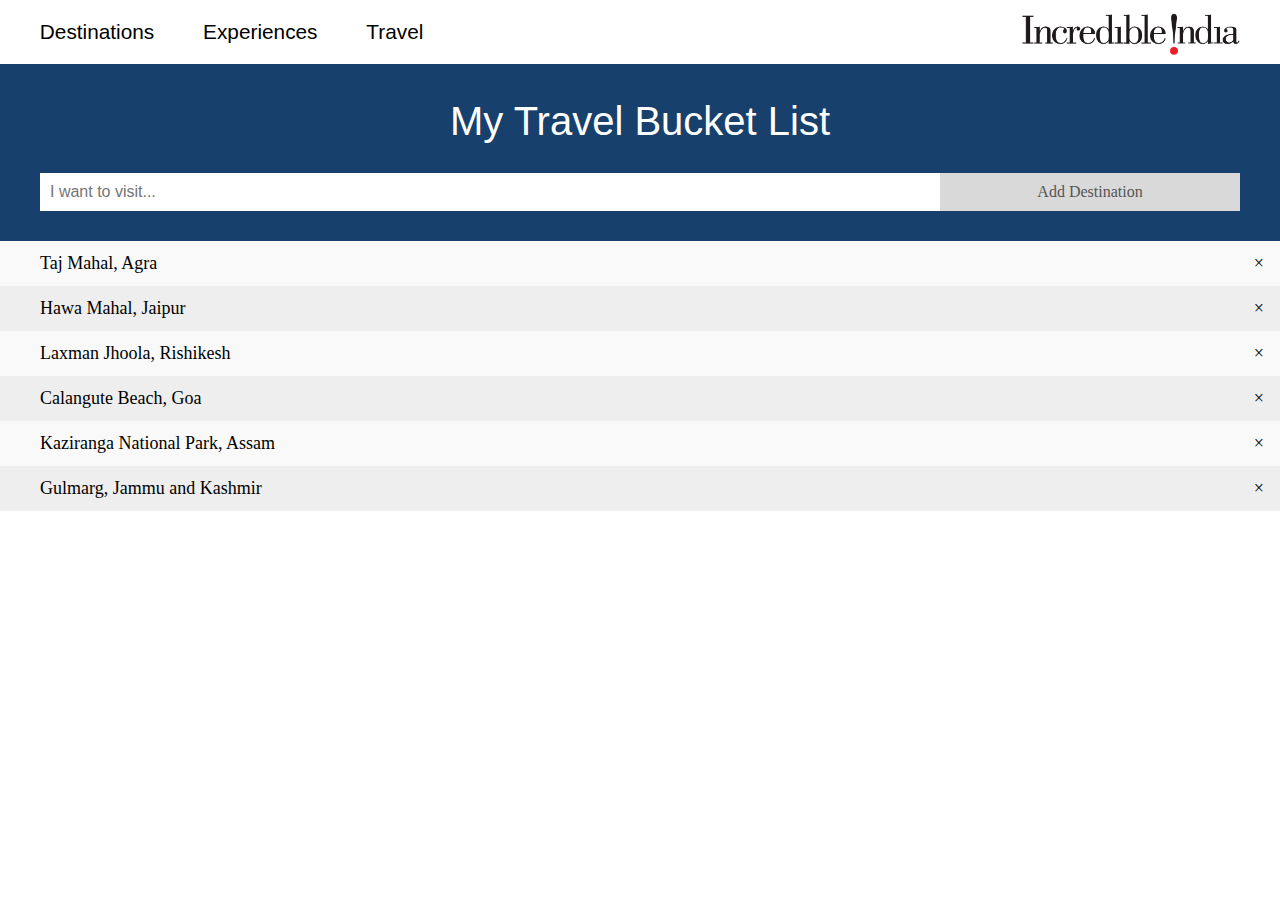
<file: todo/index.html>
<!DOCTYPE html>
<html>
<head>
    <title>My travel Bucket List</title>
    <link rel="stylesheet" href="app.css">
  </head>
<body>
  <nav>
    <div>
        <button>Destinations</button>
        <button>Experiences</button>
        <button>Travel</button>
        <a href="..//Index.html"><img src="../Logos/logo.png"></a>
    </div>
</nav>
<div id="myDIV" class="header">
  <h2 style="margin-bottom:30px; margin-top :5px">My Travel Bucket List</h2>
  <input type="text" id="myInput" placeholder="I want to visit...">
  <span onclick="newElement()" class="addBtn">Add Destination</span>
</div>
<ul id="myUL">
  <li>Taj Mahal, Agra</li>
  <li>Hawa Mahal, Jaipur</li>
  <li>Laxman Jhoola, Rishikesh</li>
  <li>Calangute Beach, Goa</li>
  <li>Kaziranga National Park, Assam</li>
  <li>Gulmarg, Jammu and Kashmir</li>
</ul>
<script src="script.js"></script>   
</body>
</html>
</file>
<file: todo/app.css>
body{
  margin: 0;
  min-width: 250px;
}
  
/* Include the padding and border in an element's total width and height */
*{
  box-sizing: border-box;
}
  
/* Remove margins and padding from the list */
ul{
  margin: 0;
  padding: 0;
}
  
/* Style the list items */
ul li{
  position: relative;
  padding: 12px 8px 12px 40px;
  list-style-type: none;
  background: #eee;
  font-size: 18px;
  transition: 0.2s;
 
  /* make the list items unselectable */
  -webkit-user-select: none;
  -moz-user-select: none;
  -ms-user-select: none;
  user-select: none;
}
  
/* Set all odd list items to a different color (zebra-stripes) */
ul li:nth-of-type(2n-1){
  background: #f9f9f9;
}
  
/* Darker background-color on hover */
ul li:hover {
  background: #ddd;
}
  
/* When clicked on, add a background color and strike out text */
ul li.checked {
  background: #888;
  color: #fff;
  text-decoration: line-through;
}
  
/* Add a "checked" mark when clicked on */
ul li.checked::before {
  content: '';
  position: absolute;
  border-color: #fff;
  border-style: solid;
  border-width: 0 2px 2px 0;
  top: 10px;
  left: 16px;
  transform: rotate(45deg);
  height: 15px;
  width: 7px;
}
  
/* Style the close button */
.close {
  position: absolute;
  right: 0;
  top: 0;
  padding: 12px 16px 12px 16px;
}
  
.close:hover {
  background-color: #17406c;
  color: white;
}
  
/* Style the header */
.header {
  background-color: #17406c;
  padding: 30px 40px;
  color: white;
  text-align: center;
}
  
/* Clear floats after the header */
.header:after {
  content: "";
  display: table;
  clear: both;
}  
/* Style the input */
input {
  margin: 0;
  border: none;
  border-radius: 0;
  width: 75%;
  padding: 10px;
  float: left;
  font-size: 16px;
}
  
/* Style the "Add" button */
.addBtn {
  padding: 10px;
  width: 25%;
  background: #d9d9d9;
  color: #555;
  float: left;
  text-align: center;
  font-size: 16px;
  cursor: pointer;
  transition: 0.3s;
  border-radius: 0;
}
  
.addBtn:hover {
  background-color: #bbb;
}

nav a{
  display: flex;
  justify-content: right;
}

nav div{
  display: flex;
  justify-content: space-evenly;
  align-items: center;
}

nav button{
  background: transparent;
  border: inset;
  border-color: transparent;
  font-size: 1.3em;
}

nav div button:hover{
  box-shadow: 0.5em 0.5em 0.5em -0.4em;
  transform: translateY(-0.07em);
  transition: 0.07s;
}

nav img{
  width: 30%;
}

#myDIV h2{
    font-family: 'Montserrat',sans-serif;
    color: #fff;
    letter-spacing: normal;
    font-weight: 250;
    line-height: 1.1;
    font-size: 2.5em;
}
</file>
